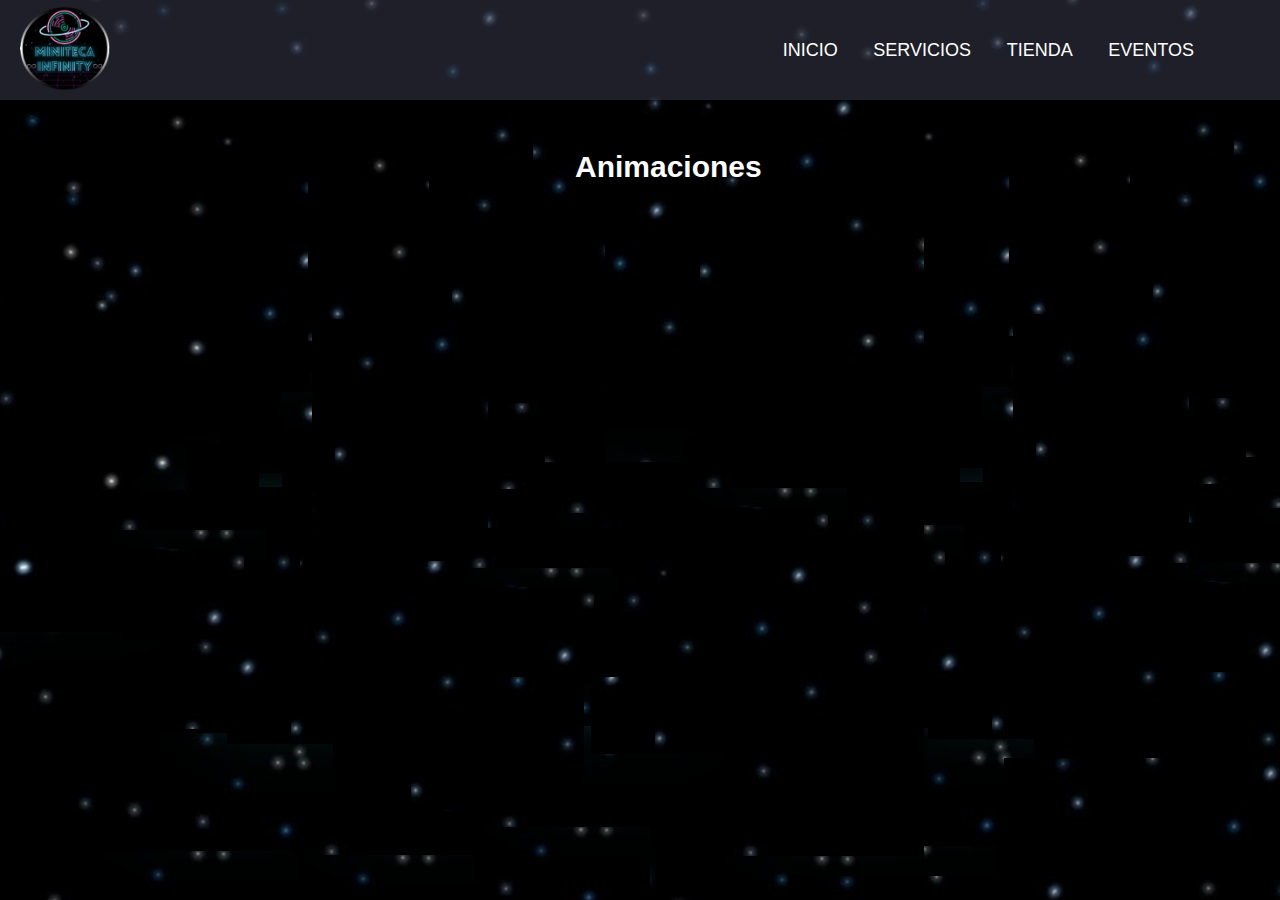
<file: paginas/animacion.html>
<!DOCTYPE html>
<html lang="en">
<head>
    <meta charset="UTF-8">
    <meta http-equiv="X-UA-Compatible" content="IE=edge">
    <meta name="viewport" content="width=device-width, initial-scale=1.0">
    <title>Miniteca Infinity</title>
	<link rel="stylesheet" href="../css/utility/global.css">
    <link rel="stylesheet" href="../css/paginas.css">
    <link rel="stylesheet" type="text/css" href="../styles.css">
    <link rel="stylesheet" type="text/css" href="https://cdnjs.cloudflare.com/ajax/libs/font-awesome/5.15.3/css/all.min.css">
</head>
<header>
    <div class="logo">
        <a href="../index.html"><img src="../imagenes/LOGO.png"></a>
    </div>				
    <div class="derecha">
        <ul>
            <li><a href="../index.html">Inicio</a></li>
            <li><a href="../index.html">Servicios</a></li>
            <li><a href="../index.html">Tienda</a></li>
            <li><a href="../index.html">Eventos</a></li>
        </ul>
    </div>
    <div class="menu-burger" id="menuBurger">
        <div class="lineas">
            <i class="fas fa-bars"></i>
        </div>
        <div class="prueba" id="menuActivo">
            <ul>
                <li><a href="#">Inicio</a></li>
                <li><a href="#enlaceservicios">Servicios</a></li>
                <li><a href="#enlacetienda">Tienda</a></li>
                <li><a href="#enlaceeventos">Eventos</a></li>
            </ul>
        </div>
    </div>
</header>
<body class="fondo-paginas">
	<!--inicio de la primera seccion-->
	<section>
            <div class="titulopaginas">
                <h1>Animaciones</h1>
            </div>
             
                
            </div>
        </div>
        </div>
    </section>

    </section>
	<script src="../js/main.js"></script>
	<script src="../js/slidereventos.js"></script>
	<script src="../js/formulario.js"></script>
	
</body>
</html>
</file>
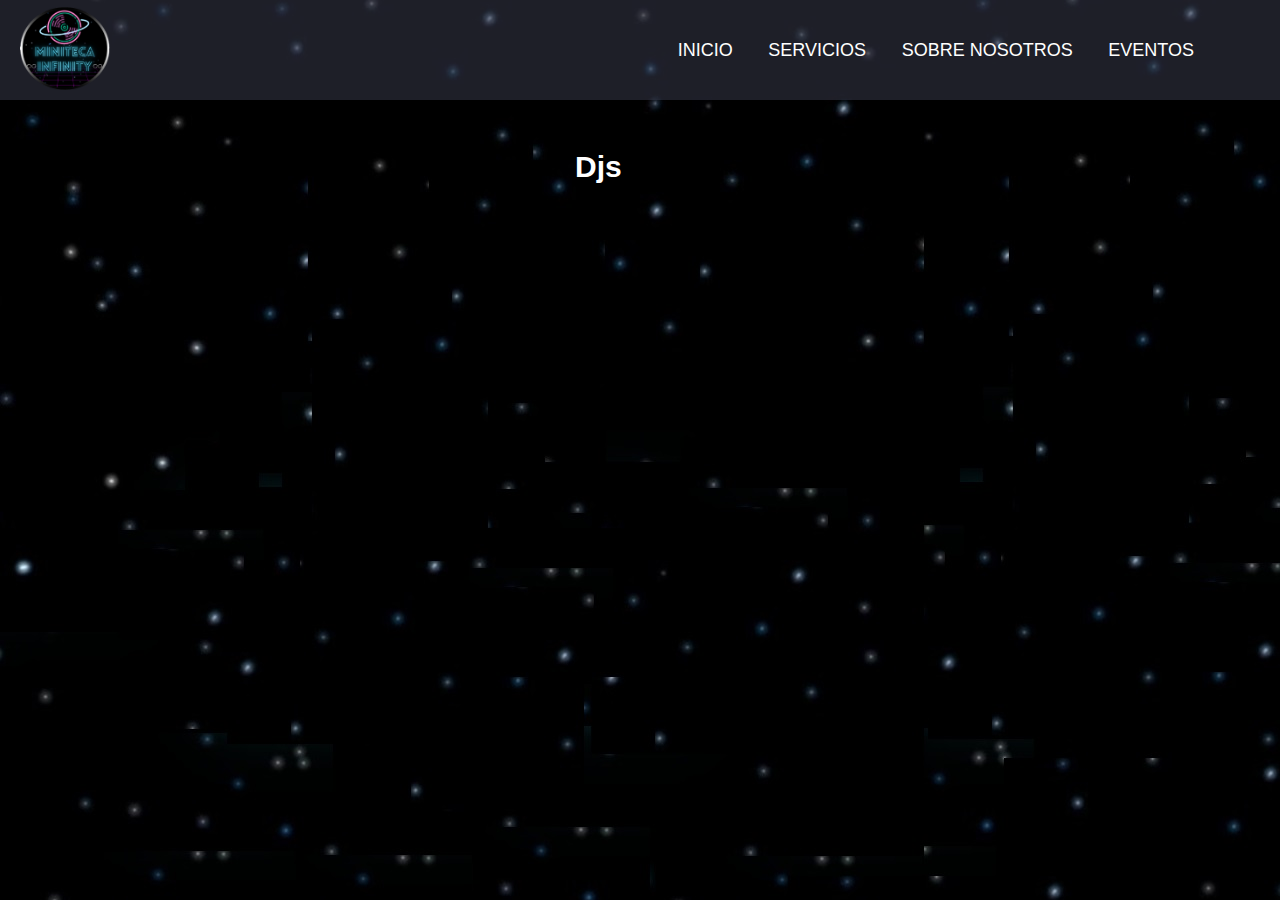
<file: paginas/djs.html>
<!DOCTYPE html>
<html lang="en">
<head>
    <meta charset="UTF-8">
    <meta http-equiv="X-UA-Compatible" content="IE=edge">
    <meta name="viewport" content="width=device-width, initial-scale=1.0">
    <title>Miniteca Infinity</title>
	<link rel="stylesheet" href="../css/utility/global.css">
    <link rel="stylesheet" href="../css/paginas.css">
    <link rel="stylesheet" type="text/css" href="../styles.css">
    <link rel="stylesheet" type="text/css" href="https://cdnjs.cloudflare.com/ajax/libs/font-awesome/5.15.3/css/all.min.css">
</head>
<header>
    <div class="logo">
        <a href="../index.html"><img src="../imagenes/LOGO.png"></a>
    </div>				
    <div class="derecha">
        <ul>
            <li><a href="../index.html">Inicio</a></li>
            <li><a href="../index.html">Servicios</a></li>
            <li><a href="../index.html">Sobre nosotros</a></li>
            <li><a href="../index.html">Eventos</a></li>
        </ul>
    </div>
    <div class="menu-burger" id="menuBurger">
        <div class="lineas">
            <i class="fas fa-bars"></i>
        </div>
        <div class="prueba" id="menuActivo">
            <ul>
                <li><a href="#">Inicio</a></li>
                <li><a href="#enlaceservicios">Servicios</a></li>
                <li><a href="#enlacetienda">Tienda</a></li>
                <li><a href="#enlaceeventos">Eventos</a></li>
            </ul>
        </div>
    </div>
</header>
<body class="fondo-paginas">
	<!--inicio de la primera seccion-->
	<section>
            <div class="titulopaginas">
                <h1>Djs</h1>
            </div>
             
                
            </div>
        </div>
        </div>
    </section>

    </section>
	<script src="../js/main.js"></script>
	<script src="../js/slidereventos.js"></script>
	<script src="../js/formulario.js"></script>
	
</body>
</html>
</file>
<file: css/utility/global.css>
:root{
	--color-gris:#EFEFEF;
	--color-azul:#200769;
	--color-amarillo:#F1B327;
	--color-blanco:white;
}
*{
	padding: 0;
	margin: 0 ;
	box-sizing: border-box;
	max-width: 1440px;

}
html{
	scroll-behavior: smooth;
}
@import url('https://fonts.googleapis.com/css2?family=Roboto:wght@400;700;900&display=swap');
a{
    text-decoration: none;
	color: white;
}
p{
	line-height: 1.4;
}

img{
	height: auto;
	max-width: 100%;
}
ul{
	list-style: none;
}
h3{
	text-align: center;
}

h2{
	color: black;
}
body{
	font-family: 'Roboto', sans-serif;
}
</file>
<file: css/paginas.css>
.fondo-paginas{
    background-image: url(../imagenes/estrellas.jpg);
}
.titulopaginas{
    margin-top: 50px;
}
.titulopaginas h1{
    width: 130px;
    height: 80px;
    margin: 0 auto;
    font-size: 30px;
    color: white;
}
.seccion1er{
	min-height: calc(100vh - 400px);
	position: relative;
}
.galeria{
	height: auto;
	width: auto;
	display: flex;
	flex-wrap: wrap;
	justify-content: space-between;
}
.galeria-fotos{
	width: 300px;
	height: auto;
	padding: 5px;
}
.galeria-fotos img{
	width: 100%;
	height:auto;
	box-shadow: 5px 5px 10px rgb(0,0,0,.5);
	padding: 2px;
}
.galeria-fotos:hover{
	transform: scale(1.3);
	transition: 2s ease;
	box-shadow:  5px 5px 5px rgba(0,0,0,0.5);
}
</file>
<file: styles.css>
header{
	height:100px;
	width: 100%;
	display: flex;
    justify-content:space-between;
    align-items: center;
	font-size: 13px;
	background-color: rgba(59,61,80,0.5);
}
.logo{
	max-height:90px;
	max-width:90px;
    margin-left:20px;
}
.derecha{
    margin-right: 0;
}
.derecha ul li{
    list-style: none;
    display: inline-block;
    margin: 8px;
    text-transform: uppercase;
    font-size: 18px;
    padding: 8px;
}
.derecha ul{
    margin-right: 70px;
}
.menu-burger{
    width: 100px;
    height: 100px;
    display: none;
}

.principal{
    background-image: url(imagenes/estrellas.jpg);
    background-repeat: no-repeat;
    background-size: cover;
    height: 100vh;
}
section{
    width: 100%;
    height: 100%;
    max-width: 1440px  
}
.contenedor{
    width: 90%;
    height: 400px;
    display: flex;
    justify-content: space-between;
    margin: 1% auto;
}
.portada{
    height: 80vh;
}
.text-section{
    height:350px;		
    width:400px;
    margin-top: 50px;
    color:white;
    line-height: 1.5;
}
        
 .imagen{
    height: auto;
}

.imagen img{
    max-height: 80vh;
}
.imagen h1{
    text-transform: uppercase;
}
.text-section h1{
    text-transform: uppercase;
    margin-bottom: 20px;
    font-size: 40px;
}
.text-section p{
    font-size:14px;
    text-align:justify;
}
.boton-contactanos{
    height:50px;
    width: 200px;
    margin-top: 80px;
    text-align: center;
    padding-top: 13px;
    border-radius: 15px;
    background-color:var(--color-amarillo);
    color:var(--color-blanco);
    text-transform: uppercase;
}
.boton-contactanos:hover{
    transform: scale(1.1);
    transition: 1s ease;
}
.encabezado-teofrecemos h2{
    text-align: center;
    text-transform: uppercase;
    padding: 3rem;
    margin: 2% auto;
    margin-bottom: 60px;
    text-transform: uppercase;
    font-size: 30px;
}
.contenedor-te-ofrecemos{
    width: 90%;
    height: 100px;
    display: flex;
    justify-content: space-between;
     margin: 1% auto;
}
.te-ofrecemos{
    width: 20%;
    height: 50%; 
}
        
.te-ofrecemos:hover{
    background-color: white;
    transform: scale(1.1);
    transition: 1s ease;
}
.te-ofrecemos h2{
    text-align: center;
    padding: 10px;
}
.te-ofrecemos img{
    border-radius: 100%;
    box-shadow: 5px 5px 20px rgb(0,0,128);
}
.te-ofrecemos p{
    text-align: center;
    padding: 5px;
}
        
.objetivos{
    color:var(--color-amarillo);
}

.encabezado-paquetes h2 {
    text-align: center;
    text-transform: uppercase;
    padding: 3rem;
    margin: 2% auto;
    margin-bottom: 40px;
    text-transform: uppercase;
    font-size: 30px;
}
.encabezado-paquetes  {
    margin-top: 200px;
}
            
.main-paquetes{
    width: 90%;
    height: 400px;
    display: flex;
    justify-content: space-between;
    margin: 1% auto;
}
.paquetes{
    width: 300px;
    height: 400px;
    box-shadow: 5px 5px 20px rgb(0,0,128);
    margin: 10px;
}

.paquetes:hover{
    background-color: white;
    transform: scale(1.1);
    transition: 1s ease;
}
            
.paquetes p{
    text-align: center;
    padding: 5px;
    font-size: 15px;
}
.precios{
    background-color: #F1B327;
    margin-top: 15px;
    text-align: center;
    max-width: 250px;
    padding: 10px;
    border-radius: 5px;
    margin: 0 auto;
}
.paquetes .texto{
    height: 200px;
}
.tienda-titulo{
    width: 450px;
    height: 50px;
    margin: 2% auto;
    margin-bottom: 60px;
    text-transform: uppercase;
    font-size: 20px;
    text-align: center;
}
.header-tienda{
    width: 100%;
    height: 60px;
    background-color: black;
}
             .header-tienda ul {
                 display: flex;
             }
             .header-tienda ul li{
              padding: 20px;
              font-size: 20px;
              margin-right: 50px;
              margin: 0 auto;
             }
             .eventos-titulo h2{
                text-align: center;
                text-transform: uppercase;
                padding: 3rem;
                margin: 2% auto;
                margin-bottom: 60px;
                text-transform: uppercase;
                font-size: 25px;
             }
             .main-slider{
                max-width: 90%;
                height: 400px;
                display: flex;
                justify-content: space-between;
                margin: 1% auto;
                overflow: hidden;
                position: relative;
             }
            .slider-imagenes{
                display: flex;
                transition: .9s ease ;
            }
            .boton-slider{
                width: 100px;
                height: 100px;
                border-radius: 100%;
                color: blue;
            }
             .contactanos{
                
                 width: 100%;
                 height: 500px;
                 display: flex;
             }
             
             .campo-formulario{
                 display: flex;
                 flex-direction: column;
                 width: 60%;
                 margin: 0 auto;
             }
             .formulario{
                 width: 50%;
                
             }
             .formulario form button , .formulario form textarea , .formulario form input{
                border:1px solid #c9e6ff; 
             }
             .formulario form button{
                background-color: #c9e6ff;
             }
        .redes-sociales{
            width: 50%;
        }
        .margen-campos{
            margin: 10px;
            height: 40px;
        }
        .iconos-sociales{
            width: 50%;
            margin: 20px auto;
        }
        .iconos-sociales ul{
            display: flex;
           justify-content: space-between;
        }
        .iconos-sociales i{
            font-size: 3rem;
        }
        .nuestros-numeros i{
            margin-right:10px;
        }
        .nuestros-numeros h3 {
            line-height: 3;
        }
        
        .numeros{
            background-color: #F1B327;
            max-width: 300px;
            padding: 10px;
            margin-bottom: 10px;
            text-align: center;
            border-radius: 5px;
            font-size: 20px;

        }
        .fondo-contactanos h2{
             text-align: center;
             text-transform: uppercase;
             padding: 3rem;
             margin: 2% auto;
             margin-bottom: 60px;
             text-transform: uppercase;
             font-size: 30px;
        }
        .fa-youtube{
            color:red;
        }
        
        .fa-instagram{
            color: purple;
        }
        
        .fa-twitter-square{
            color:aqua;
        }
        .fa-facebook{
            color:blue;
        }

        footer{
            width: 0 auto;
            height: 0 auto;
            background-color: #180B3F;
            bottom: 0;
            margin-top: 5px;
            }
            
            .footer-logo{
                width:100px;
                height:100px;
                background-color: #180B3F;
                margin: 0 auto;
            }
            .footer-logo img{
            width: 100%;
            height:auto;
            }
        
            
            .footer-nombre{
                width:400px; 
                height:auto;
                text-align: center;
                background-color: #180B3F;
                color: white;
                margin-bottom: 10px;
            }
            
            .footer-nombre h1{
                text-transform: uppercase;
            }
            .footer-diseño{
                width:100%; 
                height:40px;
                background-color:var(--color-azul);
                color:white;
                text-align: center;
                padding: 10px;
            
            
            }
            
            .footer-contenedor{
            display: flex;
            justify-content: space-between;
            }
            
            
            .footer-lista{
            padding-right: 20px;
            }
            
            .izquierda-lista{
            width: 40%;
            font-size: 1.3rem;
            }

            .izquierda-lista ul{
                display: flex;
                justify-content: space-between;
                flex-wrap: wrap;
            } 

            .izquierda-lista ul li{
                margin-right: 15px;
            }
            .botones{
                position: absolute;
                top: 50%;
                left: 93%;
                transform: translate(-50%,-50%);
            }
            .lineas{
              color: white;
              font-size: 50px;
                text-align: right;
                margin-top: 10px;
            }
            .prueba{
                display: none;
                height: 85vh;
                background-color: slategray;
                width: 100vw;
                margin-top: 27px;
            }
            .prueba ul{
                margin:0 auto;
                display: flex;
                flex-direction: column;
                justify-content: space-around;
            }
            .activa{
                display: flex;
            }








@media(max-width: 950px){

.derecha{
    display: none;
}
.menu-burger{
        width: 100vw;
        height: 100px;
        display: block;
        position: absolute;
        font-size: 2rem;
        z-index: 500;
    }
    .portada{
        height: 80vh;
        max-height: 720px;
    }
    .main-paquetes p{
        font-size: 10px;
    }
    .izquierda-lista{
        display: none;
    }
    .nombre-logo{
        margin: 0 auto;
    }
    .main-slider{
        max-width: 90%;
           height: 300px;
           display: flex;
           justify-content: space-between;
           margin: 1% auto;
           overflow: hidden;
           position: relative;
        }
        .boton-slider{
            width: 70px;
            height: 70px;
        }
            .iconos-sociales{
                width: 100%;
                margin: 20px auto;

                
            }
            .iconos-sociales i{
                font-size: 1.5rem;
            }
            .campo-formulario{
                display: flex;
                flex-direction: column;
                width: 80%;
                margin: 0 auto;
    
            }
            .redes-sociales{
                width: 40%;
            }
            .footer-nombre{
                width:100%; 
                height:auto;
                text-align: center;
                background-color: #180B3F;
                color: white;
                margin-bottom: 10px;
            }
            .contenedor{
                max-height: 50vh;
            }
            .imagen img{
                max-height: 50vh;
            }
            .imagen{
                width: 50%;
            }
}

@media(max-width: 800px){
    .contenedor{
        flex-direction: column-reverse;
        margin-top: 270px;
        align-items: center;
    }
    .boton-contactanos{
        margin-top: 40px;
        margin: 40px auto;
    }
    .text-section{
        max-width: 90vw;
        margin-top: 0px;
        z-index: 200;
        text-align: center;
    }

    .imagen {
        width: 270px;
    }
    .main-paquetes{
        display:  inline-block;
    }
    .paquetes{
        margin: 0 13%;
        margin-bottom: 50px;
        height: 400px;
        width: 300px;
    }
    .paquetes p{
        font-size: 15px;
    }
    .precios{
        max-width: 250px;
        margin: 0 auto;
    }
    .eventos-titulo{
        margin-top: 100px;
    }
    .encabezado-paquetes  {
        margin-top: 10px;
        }
        .nuestros-numeros h3 {
           font-size: 18px;
        }
}
</file>
